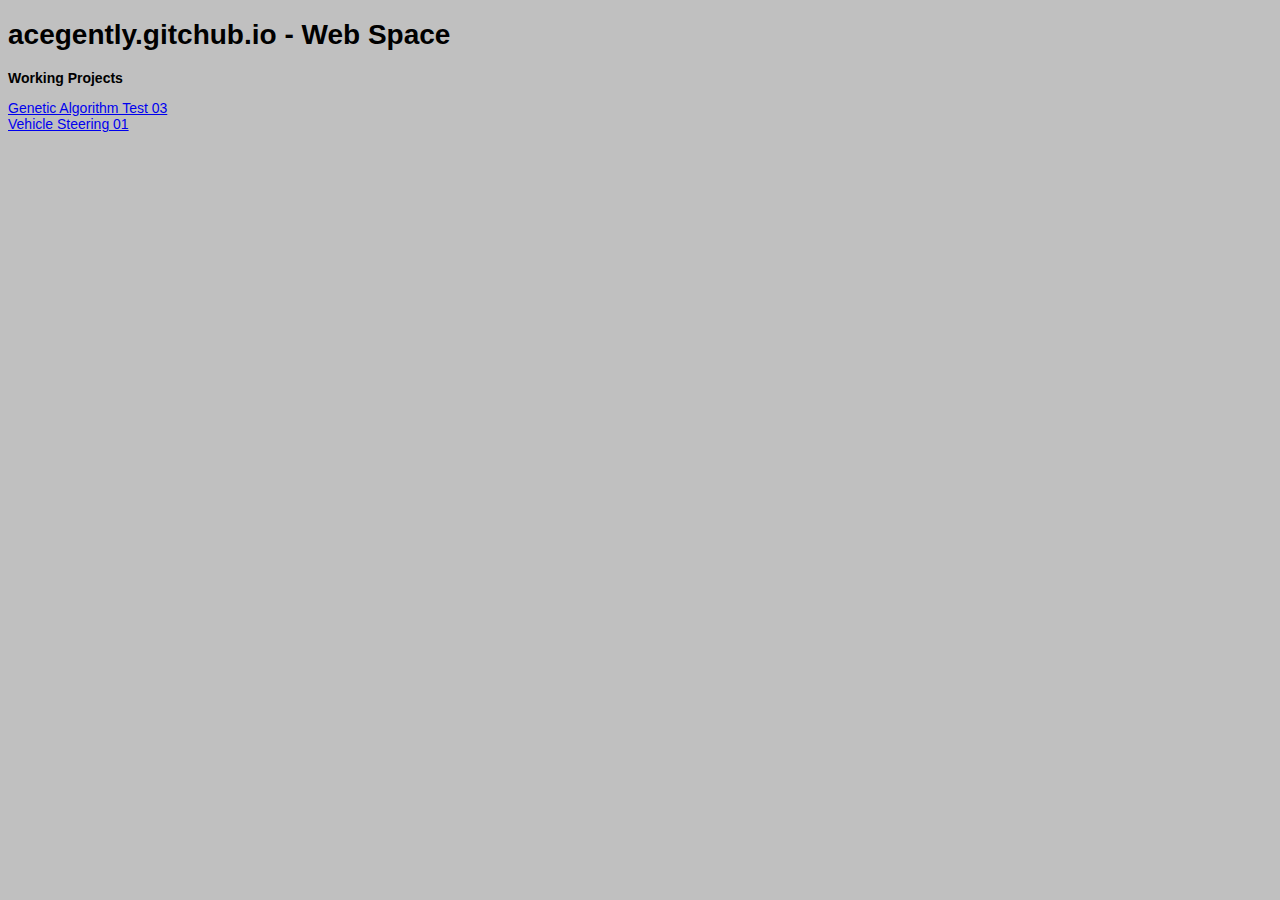
<file: index.html>
<!DOCTYPE html>
<html>

<head>
	<title>acegently.github.io - Web Space</title>
	<link href="css/main.css" rel="stylesheet" type="text/css" />
</head>

<body>
	<h1>acegently.gitchub.io - Web Space</h1>

	<p>
		<strong>Working Projects</strong>
	</p>

	<p>
		<a href="genetic-algorithm-test-03/default.html">Genetic Algorithm Test 03</a><br>
		<a href="vehicle-steering-01/default.html">Vehicle Steering 01</a><br>
	</p>
</body>

</html>
</file>
<file: css/main.css>
html {
	font-family: Verdana, Geneva, Tahoma, sans-serif;
	font-size: 14px;
	color: #000000;
	background-color: #C0C0C0;
}
</file>
